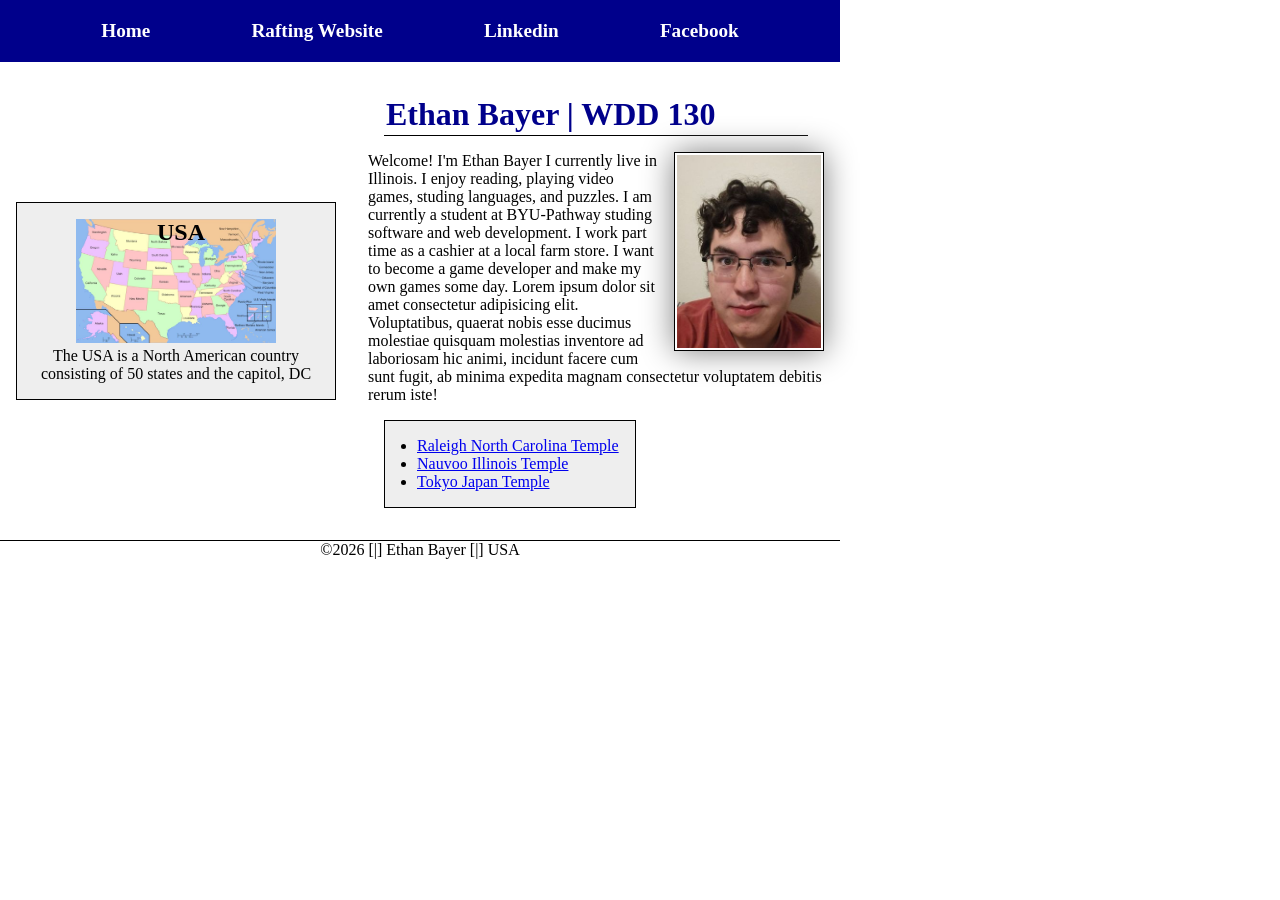
<file: index.html>
<!-- May 5th 2026-->
<!DOCTYPE html>
<html lang="en">

<head>
    <meta charset="UTF-8">
    <meta name="viewport" content="width=device-width, initial-scale=1.0">
    <meta name="description"
      content="Ethan Bayer's homepage for BYU-pathway wdd130 which displays some Personal info">
    <meta name="author" content="Ethan Bayer">
    <title>Ethan Bayer | WDD 130</title>
    <link rel="stylesheet" href="styles/styles.css">
</head>

<body>
    <header>
        <nav>
            <a href="#">Home</a>
            <a href="wwr/">Rafting Website</a>
            <a href="https://linkedin.com">Linkedin</a>
            <a href="https://facebook.com">Facebook</a>
        </nav>
    </header>
    <div class="grid">
        <main>
            <h1>Ethan Bayer | WDD 130</h1>
            <img src="images/profile.jpg"
              alt="Ethan Bayer wearing a red shirt infront of a white wall">
            <p>Welcome! I'm Ethan Bayer I currently live in Illinois. I enjoy reading, playing video
                games, studing languages, and puzzles. I am currently a student at BYU-Pathway
                studing
                software and web development. I work part time as a cashier at a local farm store. I
                want to become a game developer and make my own games some day. Lorem ipsum dolor
                sit
                amet consectetur adipisicing elit. Voluptatibus, quaerat nobis esse ducimus
                molestiae
                quisquam molestias inventore ad laboriosam hic animi, incidunt facere cum sunt
                fugit, ab
                minima expedita magnam consectetur voluptatem debitis rerum iste!
            </p>
            <ul class="box indent">
                <li><a
                      href="https://www.churchofjesuschrist.org/temples/details/raleigh-north-carolina-temple?lang=eng">Raleigh
                        North Carolina Temple</a>
                </li>
                <li><a
                      href="https://www.churchofjesuschrist.org/temples/details/nauvoo-illinois-temple?lang=eng">Nauvoo
                        Illinois Temple</a></li>
                <li><a
                      href="https://www.churchofjesuschrist.org/temples/details/tokyo-japan-temple?lang=eng">Tokyo
                        Japan Temple</a></li>
            </ul>
        </main>
        <aside class="box">
            <h2>USA</h2>
            <img src="images/map-of-usa.jpg" alt="The USA states labeled">
            <p>The USA is a North American country consisting of 50 states and the capitol, DC</p>
        </aside>
    </div>
    <footer>
        <p>&copy;2026 [|] Ethan Bayer [|] USA</p>
    </footer>
</body>

</html>
</file>
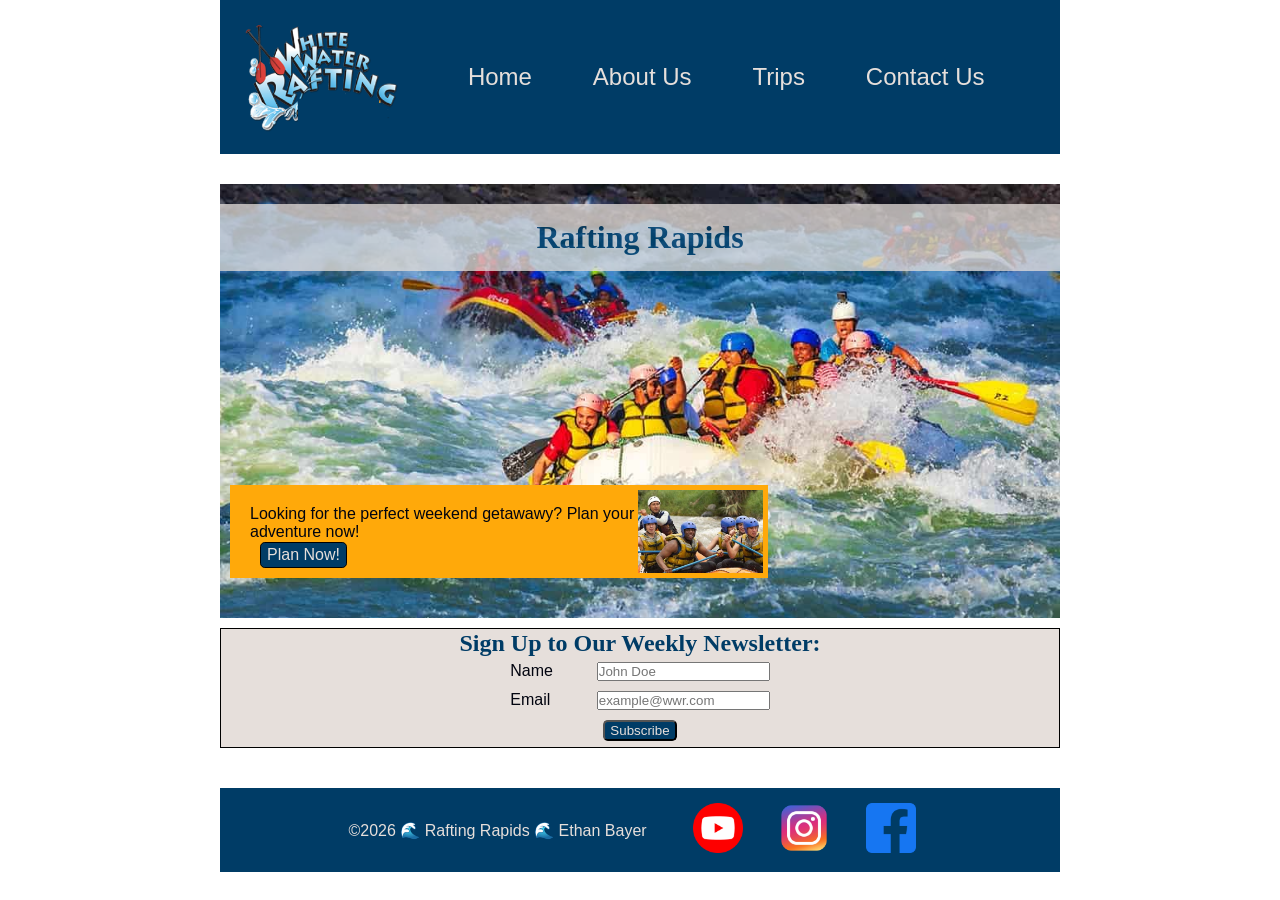
<file: wwr/index.html>
<!DOCTYPE html>
<html lang="en">

<head>
    <meta charset="UTF-8">
    <meta name="viewport" content="width=device-width, initial-scale=1.0">
    <meta name="description" content="Rafting Rapids home page. ">
    <meta name="author" content="Ethan Bayer">
    <title>Rafting Rapids | Home Page</title>
    <link rel="stylesheet" href="styles/rafting.css">
</head>

<body>
    <header>
        <img src="images/wwr-logo.png"
            alt="Logo that says 'White Water Rafting' with red oars on the upper left and a splash effect on the lower left">
        <nav>
            <a href="index.html">Home</a>
            <a href="about.html">About Us</a>
            <a href="trips.html">Trips</a>
            <a href="contact.html">Contact Us</a>
        </nav>
    </header>
    <main>
        <div class="hero">
            <img src="images/rafting-hero-image.jpg" alt="3 rafts on wide white water river">
            <h1>Rafting Rapids</h1>
            <article>
                <img src="images/rafting-close-up.jpg" alt="A group of happy rafters">
                <p>Looking for the perfect weekend getawawy? Plan your adventure now!</p>
                <a href="trips.html" class="button-link">
                    Plan Now!
                </a>
            </article>
        </div>
        <section class="sign-up">
            <h2>Sign Up to Our Weekly Newsletter:</h2>
            <form>
                <div class="form-item">
                    <label for="name">Name</label>
                    <input type="text" id="name" name="name" placeholder="John Doe">
                </div>
                <div class="form-item">
                    <label for="email">Email</label>
                    <input type="email" id="email" name="email" placeholder="example@wwr.com">
                </div>
                <button>Subscribe</button>
            </form>
        </section>
    </main>
    <footer>
        <p>&copy;2026 🌊 Rafting Rapids 🌊 Ethan Bayer</p>
        <nav class="socialmedia">
            <a href="https://www.youtube.com/">
                <img src="images/youtube.png" alt="Youtube logo">
            </a>
            <a href="https://www.instagram.com">
                <img src="images/instagram-square.png" alt="Instagram logo">
            </a>
            <a href="https://www.facebook.com">
                <img src="images/facebook-square.png" alt="Facebook logo">
            </a>
        </nav>
    </footer>
</body>

</html>
</file>
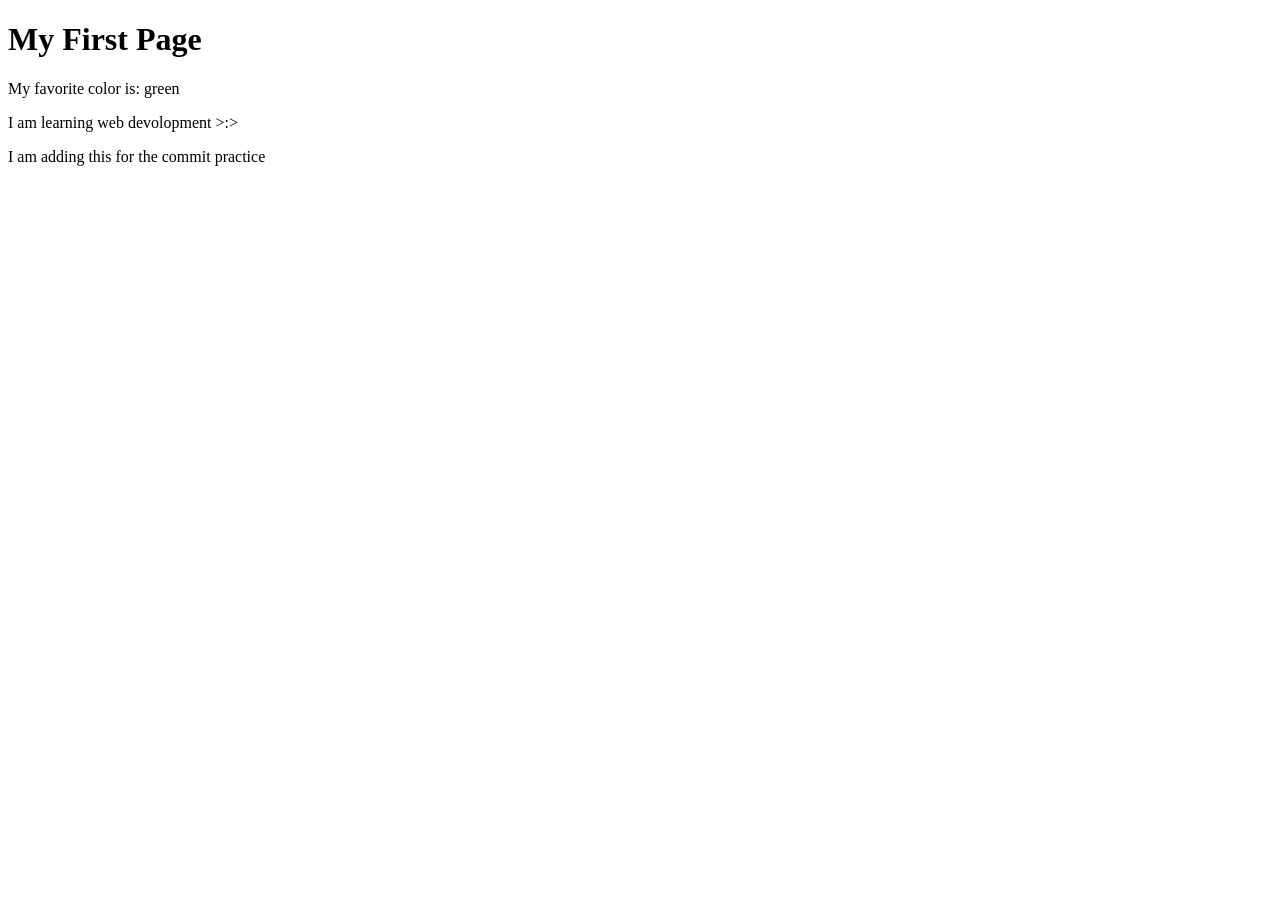
<file: week01/first-page.html>
<!DOCTYPE html>
<html lang="en">

<head>
    <meta charset="UTF-8">
    <meta name="viewport" content="width=device-width, initial-scale=1.0">
    <title>My First Page</title>
</head>

<body>
    <h1>My First Page</h1>
    <p>My favorite color is: green</p>
    <p>I am learning web devolopment >:></p>
    <p>I am adding this for the commit practice</p>
</body>

</html>
</file>
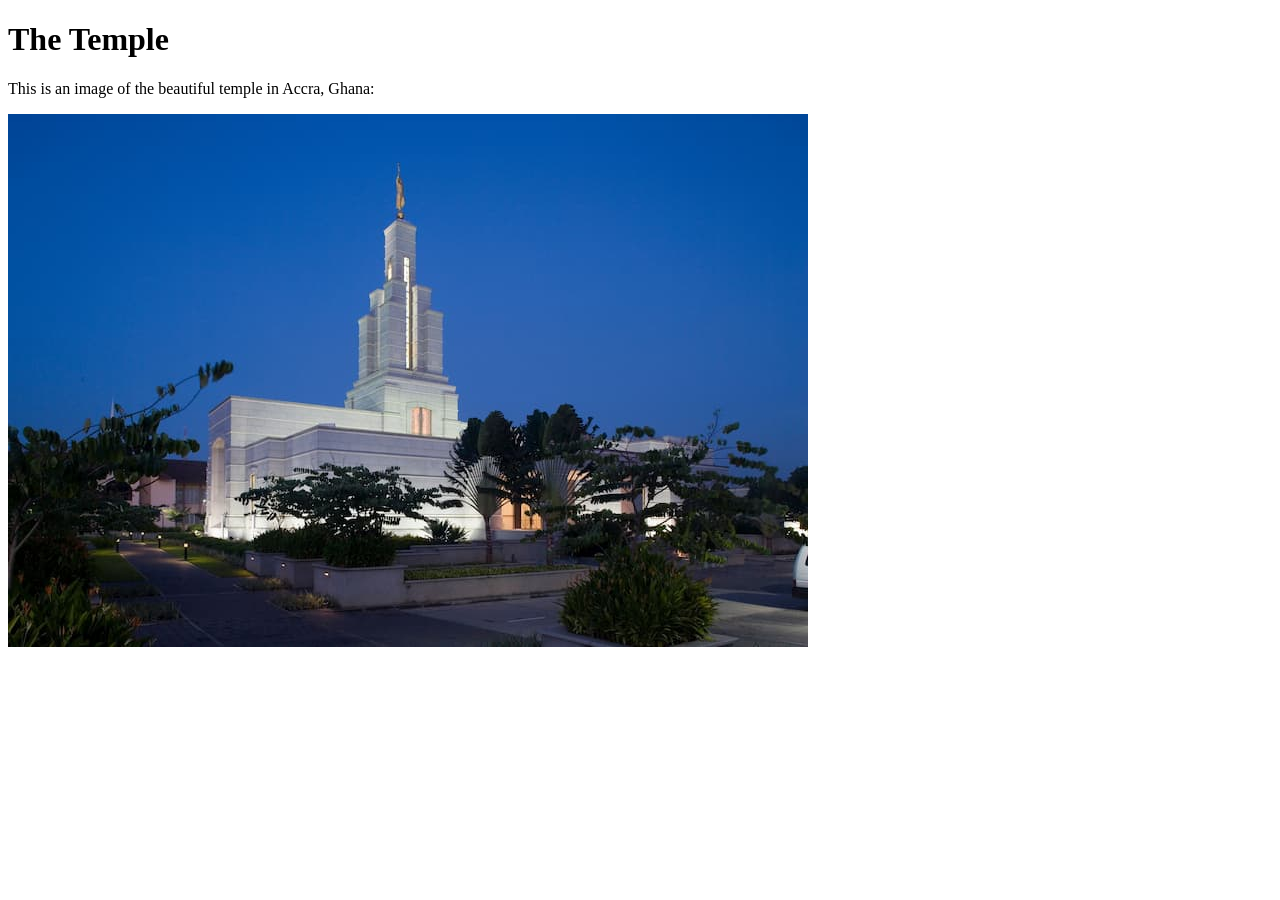
<file: week01/images-solution.html>
<!DOCTYPE html>
<html lang="en">
<head>
    <meta charset="UTF-8">
    <meta name="viewport" content="width=device-width, initial-scale=1.0">
    <title>Temple Image</title>
</head>
<body>
    <h1>The Temple</h1>
    <p>This is an image of the beautiful temple in Accra, Ghana:</p>
    <img src="images/temple-small.jpg" alt="The Accra Ghana Temple">
    
</body>
</html>
</file>
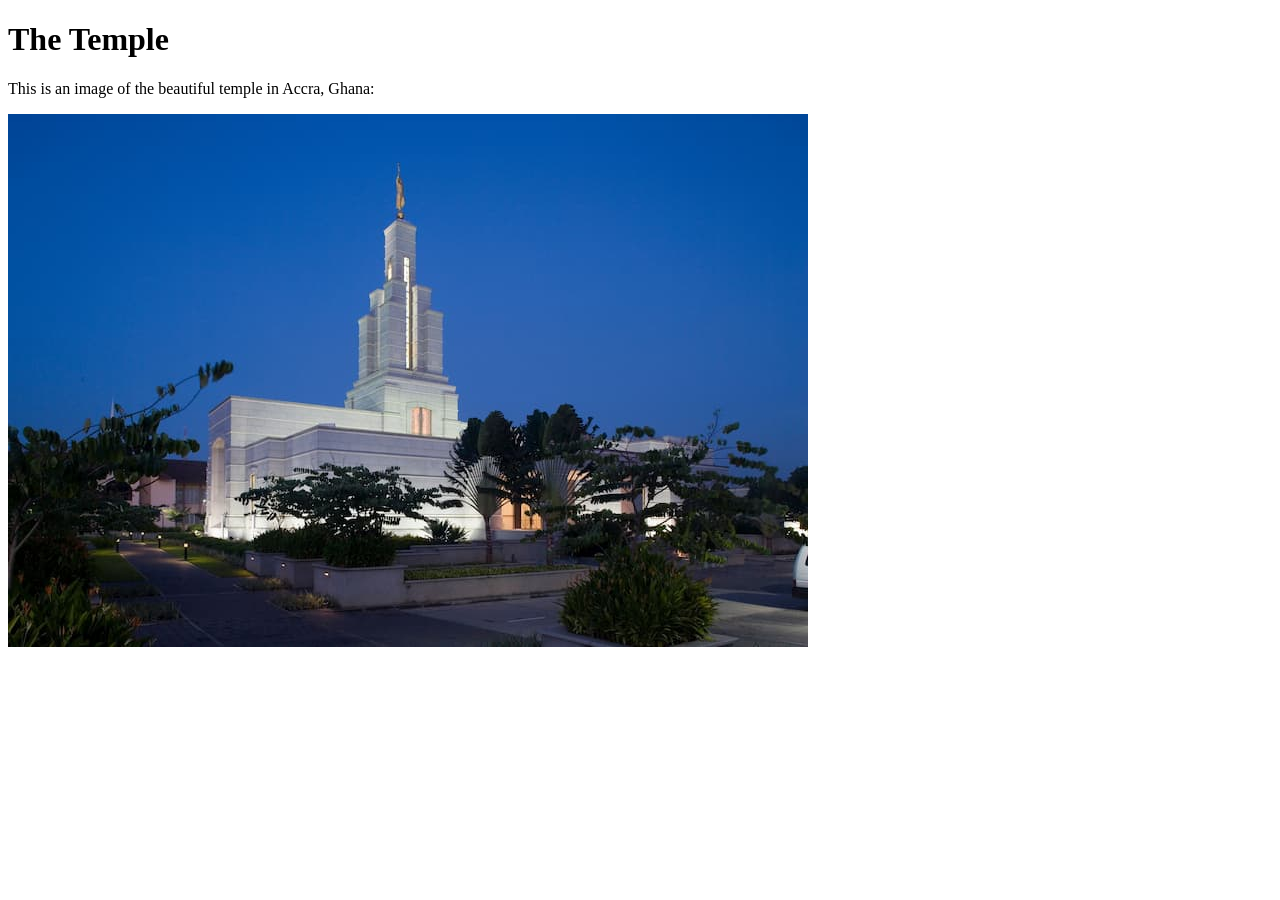
<file: week01/images.html>
<!DOCTYPE html>
<html lang="en">

<head>
    <meta charset="UTF-8">
    <meta name="viewport" content="width=device-width, initial-scale=1.0">
    <title>Temple Image</title>
</head>

<body>
    <h1>The Temple</h1>
    <p>This is an image of the beautiful temple in Accra, Ghana:</p>
    <img src="images/temple-small.jpg" alt="The Accra Ghana Temple">

</body>

</html>
</file>
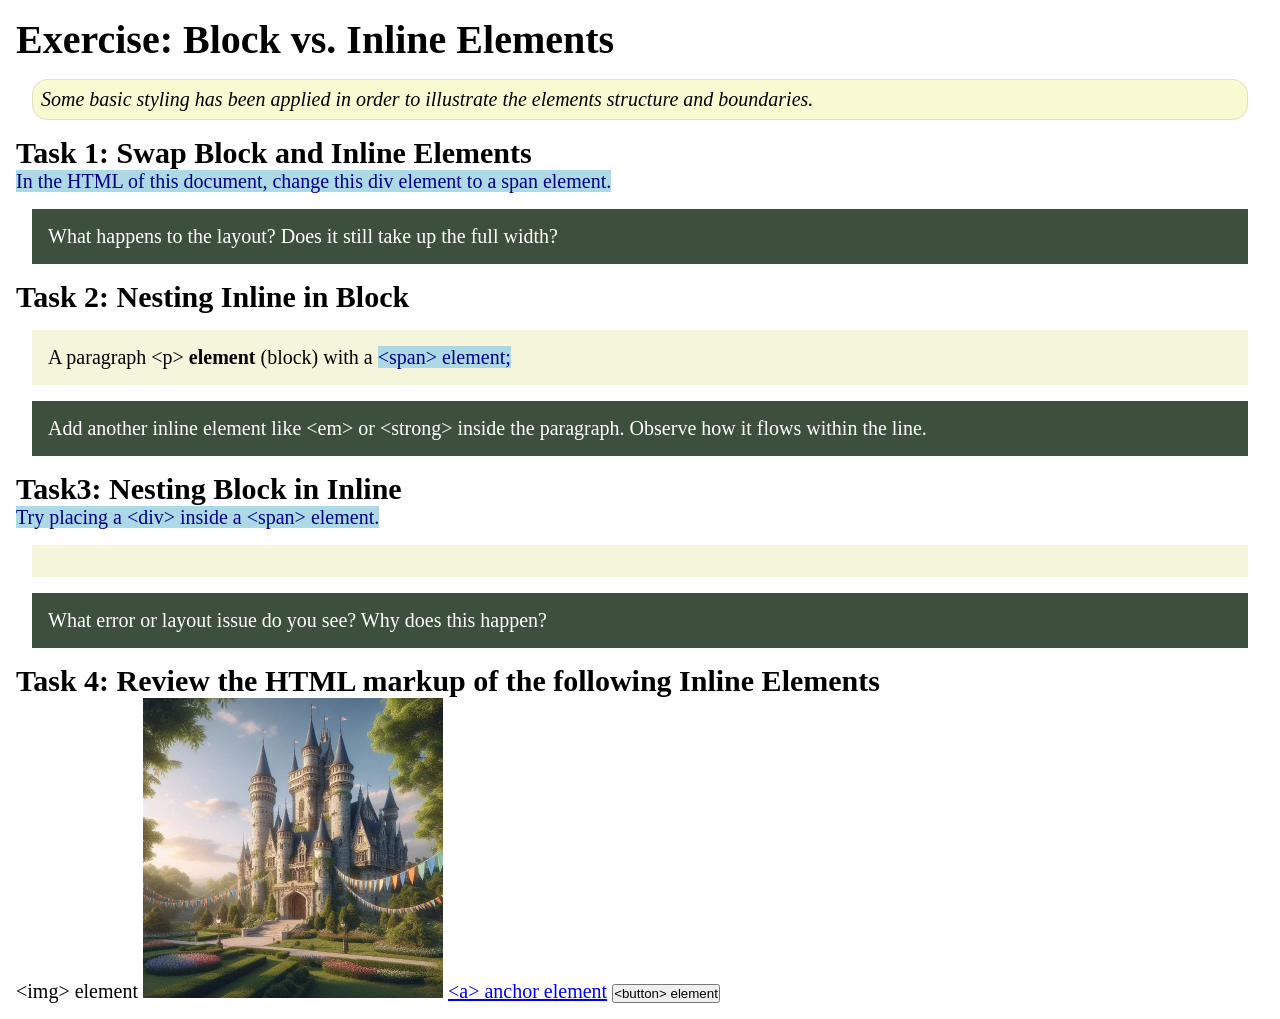
<file: week02/block-vs-inline.html>
<!DOCTYPE html>
<html lang="en">

<head>
    <meta charset="UTF-8">
    <meta name="viewport" content="width=device-width, initial-scale=1.0">
    <title>Exercise: Block vs. Inline Elements</title>
    <link rel="stylesheet" href="styles/block-vs-inline.css">
</head>

<body>
    <main>
        <h1>Exercise: Block vs. Inline Elements</h1>
        <p class="note">Some basic styling has been applied in order to illustrate the elements
            structure and
            boundaries.</p>

        <h2>Task 1: Swap Block and Inline Elements</h2>
        <span>In the HTML of this document, change this div element to a span element.</span>

        <p class="question">What happens to the layout? Does it still take up the full width?</p>

        <h2>Task 2: Nesting Inline in Block</h2>
        <p>A paragraph &lt;p&gt; <strong>element</strong> (block) with a <span>&lt;span&gt;
                element;</span></p>
        <p class="question">Add another inline element like &lt;em&gt; or &lt;strong&gt; inside the
            paragraph. Observe
            how it flows within the line.</p>

        <h2>Task3: Nesting Block in Inline</h2>
        <span>Try placing a &lt;div&gt; inside a &lt;span&gt; element.<div></div></span>
        <p class="question">What error or layout issue do you see? Why does this happen?</p>


        <h2>Task 4: Review the HTML markup of the following Inline Elements</h2>
        &lt;img&gt; element
        <img src="images/castle.webp" alt="placeholder image (images are inline)" width="300"
          height="300">
        <a href="https://churchofjesuschrist.org">&lt;a&gt; anchor element</a>
        <button type="button">&lt;button&gt; element</button>
    </main>
</body>

</html>
</file>
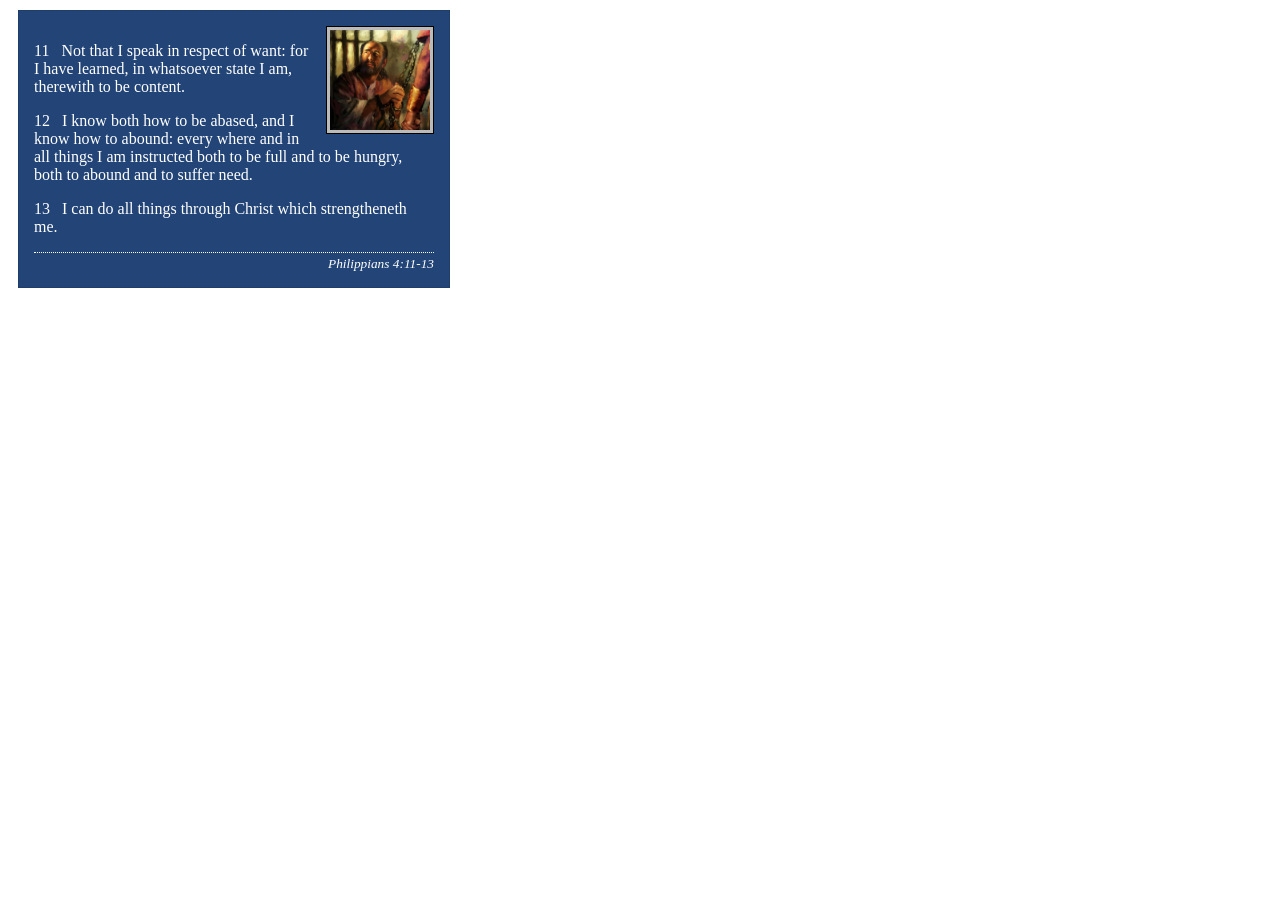
<file: week02/box-model-solution.html>
<!DOCTYPE html>
<html lang="en">
<head>
    <meta charset="UTF-8">
    <meta name="viewport" content="width=device-width, initial-scale=1.0">
    <title>Box Model Activity</title>
    <link rel="stylesheet" href="styles/box-model-solution.css">
</head>
<body>
    <main>
        <div class="callout">
            <img src="images/apostle-paul-imprisoned.webp" alt="Paul the Apostle - Imprisoned in Rome" width="200" height="200">
            <blockquote>
                <p>11 &nbsp; Not that I speak in respect of want: for I have learned, in whatsoever state I am, therewith to be content.</p>
                <p>12 &nbsp; I know both how to be abased, and I know how to abound: every where and in all things I am instructed both to be full and to be hungry, both to abound and to suffer need.</p>
                <p>13 &nbsp; I can do all things through Christ which strengtheneth me.</p>
            </blockquote>
            <cite>Philippians 4:11-13</cite>
        </div>
    </main>
</body>
</html>
</file>
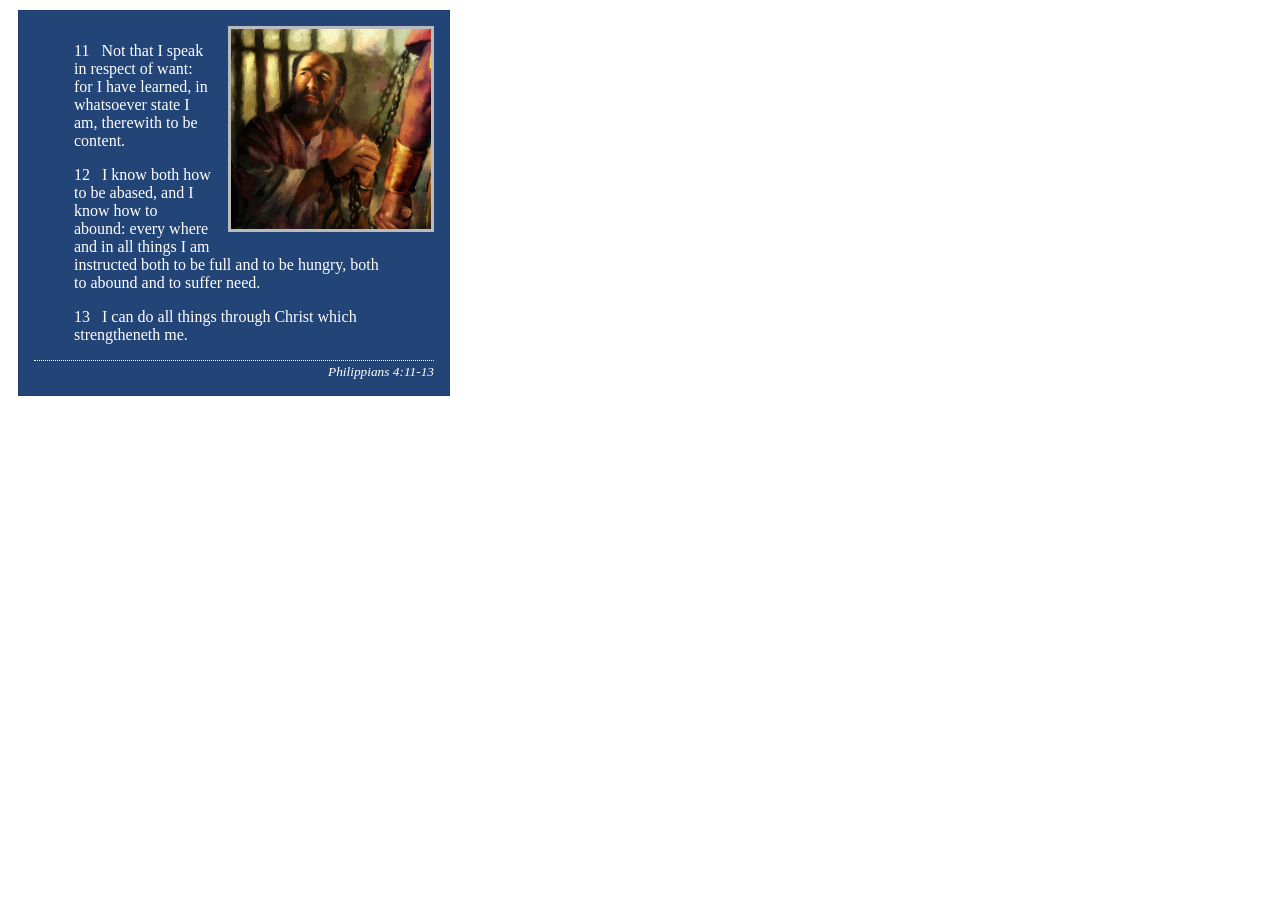
<file: week02/box-model.html>
<!DOCTYPE html>
<html lang="en">

<head>
    <meta charset="UTF-8">
    <meta name="viewport" content="width=device-width, initial-scale=1.0">
    <title>Box Model Activity</title>
    <link rel="stylesheet" href="styles/box-model.css">
</head>

<body>
    <main>
        <div class="callout">
            <img src="images/apostle-paul-imprisoned.webp"
              alt="Paul the Apostle - Imprisoned in Rome" width="200" height="200">
            <blockquote>
                <p>11 &nbsp; Not that I speak in respect of want: for I have learned, in whatsoever
                    state I am, therewith to be content.</p>
                <p>12 &nbsp; I know both how to be abased, and I know how to abound: every where and
                    in all things I am instructed both to be full and to be hungry, both to abound
                    and to suffer need.</p>
                <p>13 &nbsp; I can do all things through Christ which strengtheneth me.</p>
            </blockquote>
            <cite>Philippians 4:11-13</cite>
        </div>
    </main>
</body>

</html>
</file>
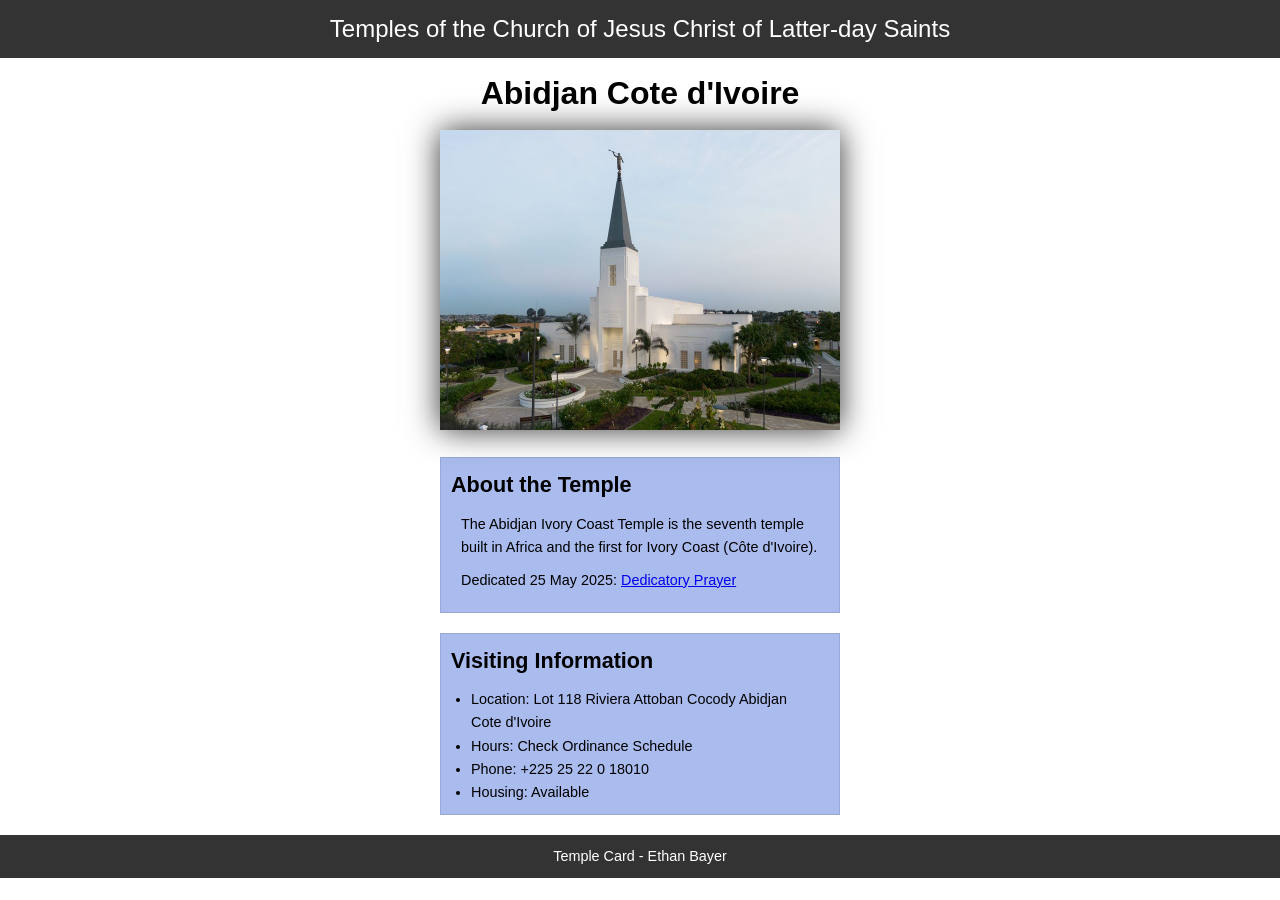
<file: week02/temple.html>
<!DOCTYPE html>
<html lang="en">

<head>
    <meta charset="UTF-8">
    <meta name="viewport" content="width=device-width, initial-scale=1.0">
    <title>Temple Card - Abidjan Cote d'Ivoire</title>
    <link rel="stylesheet" href="styles/temple.css">
</head>

<body>
    <header>
        <p>Temples of the Church of Jesus Christ of Latter-day Saints</p>
    </header>
    <main>
        <h1>Abidjan Cote d'Ivoire</h1>
        <picture>
            <img src="images/abidjan-ivory-coast.jpeg" alt="Abidjan Cote d'Ivoire Temple">
        </picture>
        <section>
            <h2>About the Temple</h2>
            <p>The Abidjan Ivory Coast Temple is the seventh temple built in Africa and the first
                for Ivory Coast (Côte
                d'Ivoire).</p>
            <p>Dedicated 25 May 2025: <a
                  href="https://www.churchofjesuschrist.org/temples/dedicatory-prayer/abidjan-ivory-coast-temple/2025-05-25?lang=eng"
                  target="_blank" rel="noopener noreferrer">Dedicatory Prayer</a></p>
        </section>
        <section>
            <h2>Visiting Information</h2>
            <ul>
                <li>Location: Lot 118 Riviera Attoban Cocody Abidjan Cote d'Ivoire</li>
                <li>Hours: Check Ordinance Schedule</li>
                <li>Phone: +225 25 22 0 18010</li>
                <li>Housing: Available</li>
            </ul>
        </section>
    </main>
    <footer>
        <p>Temple Card - Ethan Bayer</p>
    </footer>
</body>

</html>
</file>
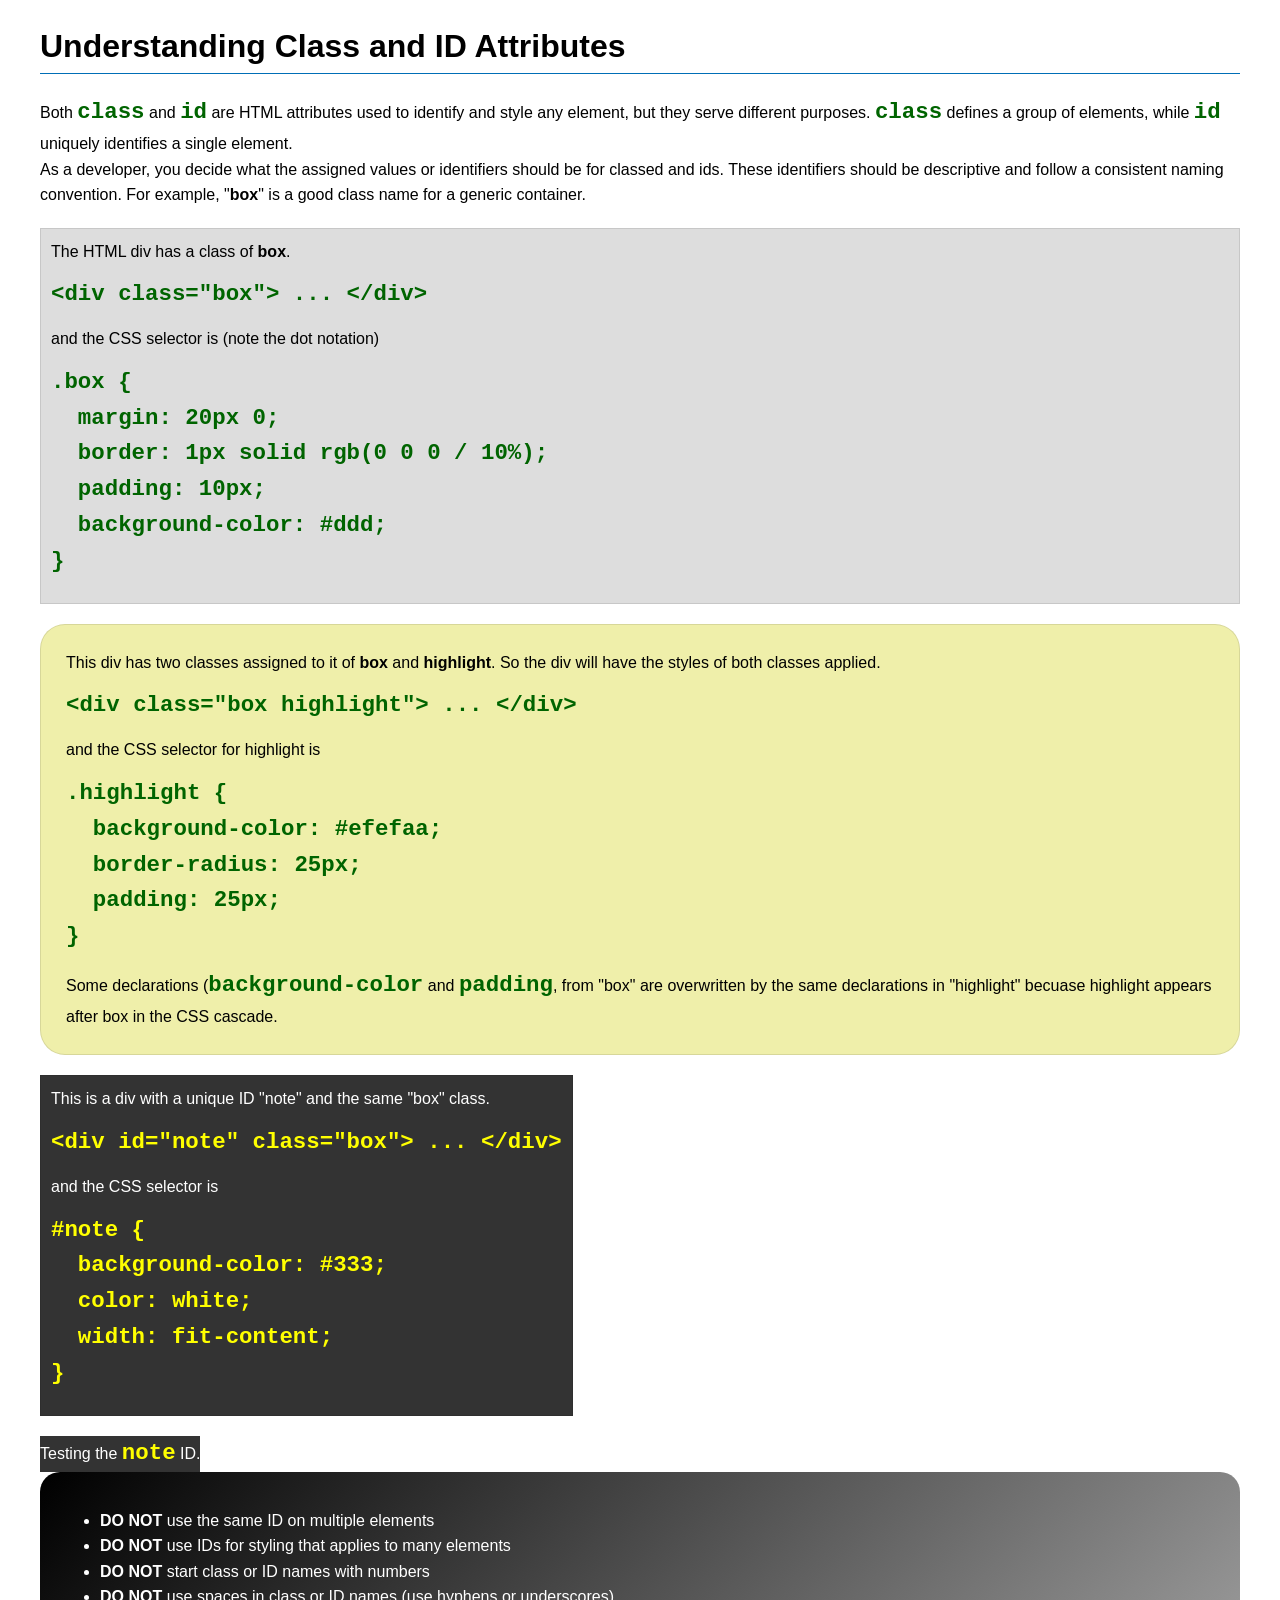
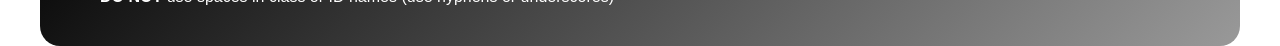
<file: week03/class-and-id.html>
<!DOCTYPE html>
<html lang="en">

<head>
    <meta charset="UTF-8">
    <meta name="viewport" content="width=device-width, initial-scale=1.0">
    <title>Class vs ID Attributes</title>
    <link rel="stylesheet" href="styles/class-and-id.css">
</head>

<body>
    <h1>Understanding Class and ID Attributes</h1>
    <p>Both <code>class</code> and <code>id</code> are HTML attributes used to identify and style
        any element, but they
        serve different purposes. <code>class</code> defines a group of elements, while
        <code>id</code> uniquely
        identifies a single element.
    </p>
    <p>As a developer, you decide what the assigned values or identifiers should be for classed and
        ids. These
        identifiers should be
        descriptive and follow a consistent naming convention. For example, "<strong>box</strong>"
        is a good class name
        for a generic container.</p>
    <div class="box">
        <p>The HTML div has a class of <strong>box</strong>.</p>
        <pre><code class="html">&lt;div class="box"&gt; ... &lt;/div&gt;</code></pre>
        and the CSS selector is (note the dot notation)
        <pre><code class="css">.box {
  margin: 20px 0;
  border: 1px solid rgb(0 0 0 / 10%);
  padding: 10px;
  background-color: #ddd; 
}</code></pre>
    </div>

    <div class="box highlight">
        <p>This div has two classes assigned to it of <strong>box</strong> and
            <strong>highlight</strong>. So the div
            will have the styles of both classes applied.
        </p>
        <pre><code class="html">&lt;div class="box highlight"&gt; ... &lt;/div&gt;</code></pre>
        and the CSS selector for highlight is
        <pre><code class="css">.highlight {
  background-color: #efefaa;
  border-radius: 25px;
  padding: 25px;
}</code></pre>
        <p>Some declarations (<code>background-color</code> and <code>padding</code>, from "box" are
            overwritten by the same declarations in "highlight" becuase highlight appears after box
            in the CSS cascade.</p>
    </div>

    <div id="note" class="box">
        <p>This is a div with a unique ID "note" and the same "box" class.</p>
        <pre><code class="html">&lt;div id="note" class="box"&gt; ... &lt;/div&gt;</code></pre>
        and the CSS selector is
        <pre><code class="css">#note {
  background-color: #333;
  color: white;
  width: fit-content;
}</code></pre>
    </div>

    <div id="note">
        <p>Testing the <code>note</code> ID.</p>
    </div>

    <section id="best-practice">
        <ul>
            <li><strong>DO NOT</strong> use the same ID on multiple elements</li>
            <li><strong>DO NOT</strong> use IDs for styling that applies to many elements</li>
            <li><strong>DO NOT</strong> start class or ID names with numbers</li>
            <li><strong>DO NOT</strong> use spaces in class or ID names (use hyphens or underscores)
            </li>
        </ul>
    </section>


</body>

</html>
</file>
<file: styles/styles.css>
* {
    margin: 0;
    padding: 0;
    box-sizing: border-box;
}

:root {
    --border-color: black;
    --border-thickness: 1px;
}

nav {
    background-color: darkblue;
    padding: 10px;
    display: flex;
    justify-content: space-evenly;
    align-items: center;
}

nav a {
    display: block;
    color: white;
    display: block;
    padding: 10px;
    text-decoration: none;
    font-size: larger;
    font-weight: 700;
}

h1 {
    color: darkblue;
    margin: 1rem;
    padding: 2px;
    border-bottom: var(--border-thickness) solid var(--border-color)
}

main {
    margin: 1rem;
    grid-column: 2/3;
}

main img {
    width: 150px;
    height: auto;
    border: var(--border-thickness) solid var(--border-color);
    padding: 2px;
    box-shadow: 0 0 30px gray;
    float: right;
    margin: 0 0 1rem 1rem;
}

p {
    padding: 0;
}

ul {
    width: fit-content;
}

aside {
    width: 20rem;
    margin: 1rem;
    padding: 1rem;
    border: var(--border-thickness) solid rgb(0 0 0 / 0.1);
    background-color: #eee;
    color: #333;
    text-align: center;
    position: relative;
    grid-column: 1/2;
    grid-row: 1/2;
}

aside h2 {
    position: absolute;
    left: 140px
}

aside img {
    width: 200px;
    height: auto;
}

footer {
    margin-top: 3rem;
    border-top: var(--border-thickness) solid var(--border-color);
    text-align: center;
}

header,
.grid,
footer {
    max-width: 840px;
    margin: 0;
}

/*Class selectors*/
.box {
    margin: 1rem;
    border: var(--border-thickness) solid var(--border-color);
    padding: 1rem;
    background-color: #eee;
    color: #000;
}

.indent {
    padding-left: 2rem;
}

.grid {
    display: grid;
    align-items: center;
}
</file>
<file: wwr/styles/rafting.css>
:root {
    --primary-color: #003c66;
    --secondary-color: #7d3c43;
    --accent-color1: #ffa90a;
    --accent-color2: #e6dfdb;
    --accent-color3: #360a48;
    --dark-text-color: #02040f;
    --heading-font: "Times New Roman", "Georgia", serif;
    --body-font: Arial, Helvetica, sans-serif;
    --basic-border: 1px solid black;

}

* {
    margin: 0;
    padding: 0;
    box-sizing: border-box;
}

main {
    padding: 30px 0;
}

body {
    font-family: var(--body-font);
    color: var(--secondary-color);
}

header {
    display: grid;
    grid-template: 1fr / 1fr 3fr 30px;
    background-color: var(--primary-color);
    margin-bottom: 50px;
    justify-content: center;
    align-self: center;
}

header,
main,
footer {
    max-width: 840px;
    margin: 0 auto;
}

h1 {
    position: absolute;
    top: 20px;
    width: 100%;
    padding: 15px;
    text-align: center;
    opacity: 0.75;
    background-color: var(--accent-color2);
}

h1,
h2 {
    font-family: var(--heading-font);
    color: var(--primary-color);
}

header img {
    display: flex;
    max-width: 200px;
    padding: 20px;
    justify-self: start;
    align-self: center;
}

header nav {
    display: flex;
    grid-column: 2/3;
    justify-content: space-around;
    align-items: center;
}

header nav a {
    padding: 3px;
    font-size: x-large;
    text-decoration: none;
    color: var(--accent-color2);
}

nav,
p,
section,
article {
    margin: 10px;
    padding: 5px;
}

footer {
    display: flex;
    justify-content: center;
    align-items: center;
    background-color: var(--primary-color);
    color: var(--accent-color2)
}

footer img {
    max-width: 50px;
    height: auto;
    margin: 0 1rem;
    justify-content: flex-end;
    order: -1;
}

iframe {
    width: 350px;
    height: 255px;
    border-style: none;
}

form {
    display: grid;
}

input[type=checkbox] {
    width: 20px;
    height: 20px;
}

textarea {
    display: flex;
    width: 300px;
    height: 50px;
}

button {
    background-color: var(--primary-color);
    color: var(--accent-color2);
    border-radius: 0.3rem;
    font-weight: 500;
    margin: 5px 0;
    max-width: 100px;
    font-family: var(--body-font);
}

button:hover {
    cursor: pointer;
    background-color: var(--accent-color2);
    color: var(--primary-color);
}

figure img {
    max-width: 125px;
    display: flex;
    align-self: center;
    justify-self: center;
}

figcaption {
    display: flex;
    padding: 1rem;
    align-self: center;
    justify-self: center;
}

table {
    margin: auto;
    border-collapse: collapse;
    border: 2px solid var(--accent-color3);
    font-size: larger;
    letter-spacing: 1px;
    width: 100%;
    height: 100%;
}

th,
td {
    border: 2px solid var(--accent-color3);
    ;
    text-align: center;
    padding: 8px 12px;
}

/* Class Selectors */
.hero {
    position: relative;
}

.hero article {
    position: absolute;
    bottom: 30px;
    background-color: var(--accent-color1);
    color: var(--dark-text-color);
}

.hero article img {
    float: right;
    width: 125px;
}

.hero img {
    display: block;
    width: 100%;
    height: auto;

}

.hero .button-link {
    position: absolute;
    bottom: 5px;
    left: 30px;
    padding: 3px 6px;

}

.socialmedia a {
    text-decoration: none;
}

.history {
    display: grid;
    grid-template: 50px 1fr/ 1fr 1fr 1fr;
    margin: 10px 0;
    border: var(--basic-border);
    background-color: var(--accent-color2);
    color: var(--dark-text-color)
}

.history h2 {
    grid-column: 1/4;
    justify-self: center;
    align-self: center;
}

.history p {
    justify-content: center;
    align-content: center;
    padding-bottom: 1rem;
}

.history img {
    max-width: 15rem;
    padding: 5px;
    justify-self: center;
    align-self: center;
}

.adventures {
    display: grid;
    grid-template: 50px 1fr/ repeat(5, 1fr);
    margin: 20px 0;
}

.adventures h2 {
    grid-column: 1/6;
    justify-self: center;
    align-self: center;
}

.contact-info p {
    text-align: center;
}

.contact-info h1 {
    position: static;
    opacity: 1;
}

.contact-form {
    display: grid;
    grid-template-columns: 1fr 1fr;
    margin: 10px 0
}

.purpose {
    display: grid;
    grid-template: repeat(3, 1fr) / 1fr 2fr;
}

.purpose label,
input {
    align-items: center;
}

.purpose p {
    display: flex;
    grid-row: span 3;
    justify-content: start;
    align-self: center;
    padding-left: 0;
    margin-left: 0;
}

.form-item {
    display: grid;
    grid-template-columns: 1fr 2fr;
    margin: 5px 0 5px 0;
}

.employees {
    display: grid;
    grid-template: 50px 1fr/ repeat(3, 1fr);
    margin: 20px 0;
}

.employees h2 {
    grid-column: 1/4;
    justify-self: center;
    align-self: center;
}

.newsletter {
    display: grid;
}

.button-link {
    padding: 10px 8px;
    background-color: var(--primary-color);
    color: var(--accent-color2);
    border: var(--basic-border);
    border-radius: 0.3rem;
    font-weight: 300;
    margin: 5px 0;
    max-width: 100px;
    text-decoration: none;
    text-align: center;
}

.button-link:hover {
    cursor: pointer;
    background-color: var(--accent-color2);
    color: var(--primary-color);
}

.trips {
    display: grid;
    margin: 20px 0;
    padding: 5px;
    background-color: var(--accent-color1);
    color: var(--accent-color2);
    font-size: larger;
}

.trips img {
    max-width: 200px;
}

.trip1 {
    display: flex;
    justify-content: center;
    align-items: center;
    background-color: var(--accent-color3);
    padding: 8px;
    border: 1px solid rgb(0 0 0 / .1);
}

.trip2 {
    display: flex;
    justify-content: center;
    align-items: center;
    background-color: var(--accent-color3);
    padding: 8px;
    border: 1px solid rgb(0 0 0 / .1);
}

.trip2 img {
    order: 1;
}

.reach-out {
    display: grid;
    grid-template-rows: repeat(2, 1fr);
    font-weight: 600;
    place-items: center;
}

.reach-out h1 {
    position: static;
    opacity: 1;
}

.sign-up {
    display: grid;
    place-items: center;
    padding: 1px;
    margin: 10px 0;
    margin: 10px 0;
    border: var(--basic-border);
    background-color: var(--accent-color2);
    color: var(--dark-text-color)
}

.sign-up button {
    align-self: center;
    justify-self: center;
    padding: 1px 5px;
}
</file>
<file: week02/styles/block-vs-inline.css>
* {
    margin: 0;
    padding: 0;
}

body {
    font-size: 20px;
    margin: 1rem;
}

p,
div {
    background-color: beige;
    margin: 1rem;
    padding: 1rem;
}

span {
    color: navy;
    background-color: lightblue;
}

code {
    margin: 0;
    padding: 0;
    color: green;
    font-size: 1.2rem;
}

.note {
    font-style: italic;
    background-color: lightgoldenrodyellow;
    border-radius: 1rem;
    border: 1px solid rgb(0 0 0 / 10%);
    margin: 1rem;
    padding: .5rem;
}

.question {
    background-color: #3d503d;
    color: #fff;
}
</file>
<file: week02/styles/box-model-solution.css>
.callout {
    max-width: 400px;
    margin: 10px;
    border: 1px solid rgba(0, 0, 0, .1);
    padding: 15px;
    background-color: #247;
    color: #fff;
}

.callout img {
    float: right;
    margin: 0 0 10px 15px;
    border: 1px solid #000;
    padding: 3px;
    background-color: #bbb;
    width: 100px;
    height: auto;

}

blockquote {
    margin: 0;
}

cite {
    display: block;
    border-top: 1px dotted #fff;
    padding-top: 3px;
    text-align: right;
    font-size: smaller;
}
</file>
<file: week02/styles/box-model.css>
.callout {
    background-color: #247;
    color: white;
    padding: 15px;
    border: 1px solid rgba(0, 0, 0, .1);
    margin: 10px;
    max-width: 400px;
}

.callout img {
    float: right;
    padding: 3px;
    border: 1px soild #000;
    margin: 0 0 10px 15px;
    background-color: #bbb;
}

blockquote {
    ?
}

cite {
    display: block;
    border-top: 1px dotted #fff;
    padding-top: 3px;
    text-align: right;
    font-size: smaller;
}
</file>
<file: week02/styles/temple.css>
* {
    margin: 0;
    padding: 0;
}

body {
    font-family: Arial, Helvetica, sans-serif;
    line-height: 1.6;
}

header,
footer {
    background-color: #333;
    color: #fff;
    padding: 10px;
    text-align: center;
    font-size: 1.5rem;
}

h1 {
    margin: 10px;
    text-align: center;
}

h2 {
    border-bottom: 1px soild #222;
}

img {
    box-shadow: 0 0 30px #333;
    width: 100%;
    height: auto;
}

section {
    margin: 20px 0;
    border: 1px solid rgb(0 0 0 / 10%);
    padding: 10px;
    background-color: #abe;
    font-size: .9rem;
}

section p {
    margin: 10px;
}

main {
    width: 400px;
    margin: 0 auto;
}

ul {
    margin: 10px 20px 0px;
}

footer {
    font-size: .9rem;
}
</file>
<file: week03/styles/class-and-id.css>
body {
    font-family: Arial, sans-serif;
    line-height: 1.6;
    margin: 0;
    padding: 0 40px;
}

h1 {
    border-bottom: 1px solid rgb(0 110 182);
    padding-bottom: 0;
}



p {
    margin: 0;
}

code {
    color: darkgreen;
    font-weight: 700;
    font-size: 1.4rem;
}

/* Class examples - can be reused */

.box {
    margin: 20px 0;
    border: 1px solid rgb(0 0 0 / 10%);
    padding: 10px;
    background-color: #ddd; /* this is shorthand for #dddddd */
}

.highlight {
    background-color: #efefaa;
    border-radius: 25px;
    padding: 25px;
}

/* ID examples - should be unique */

#note {
    background-color: #333;
    color: white;
    width: fit-content;
}

#note code {
    color: yellow;
}

#best-practice {
    background: linear-gradient(135deg, #000 0%, #999 100%);
    color: white;
    border-radius: 20px;
    padding: 20px
}
</file>
